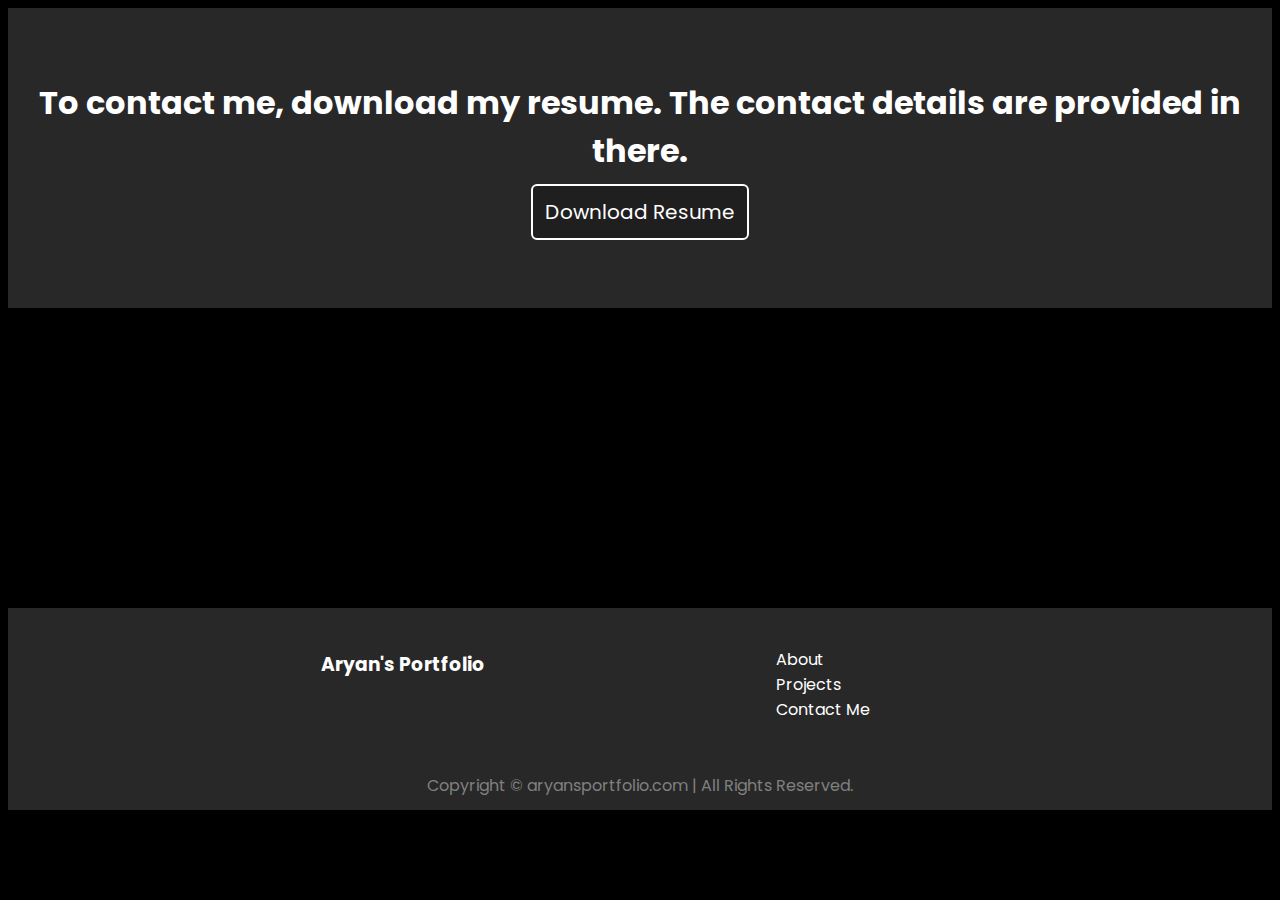
<file: index2.html>
<!DOCTYPE html>
<html lang="en">
  <head>
    <meta charset="UTF-8" />
    <meta name="viewport" content="width=device-width, initial-scale=1.0" />
    <title>Contact Me</title>
    <link
      href="https://fonts.googleapis.com/css2?family=Poppins:wght@400;700&display=swap"
      rel="stylesheet"
    />
    <style>
      body {
        background-color: black;
        font-family: "Poppins", sans-serif;
      }
      .contact {
        text-align: center;
        background-color: rgb(40, 40, 40);
        color: white;
        font-family: "Poppins", sans-serif;
        height: 200px;
        padding: 50px 0 50px 0;
        /* margin: 200px auto; */
      }
      .footer-second ul li a {
        text-decoration: none;
        color: white;
      }
      footer {
        background-color: rgb(40, 40, 40);
      }
      .footer {
        color: white;
        display: flex;
        padding: 23px 122px;
        justify-content: space-evenly;
        margin-top: 300px;
      }
      .footer ul {
        list-style: none;
      }
      .footer > div {
        width: 223px;
      }
      footer .footer-rights {
        text-align: center;
        color: gray;
        padding: 12px 0;
      }
      .btn2:hover {
        color: rgba(255, 0, 102);
        font-size: 1.02rem;
      }
      .btn {
        padding: 12px;
        background: rgb(31, 31, 31);
        color: white;
        border: 2px solid white;
        border-radius: 6px;
        font-size: 20px;
        cursor: pointer;
        font-family: "Poppins", sans-serif;
        text-decoration: none;
      }
      .btn:hover {
        background: rgba(255, 0, 102, 0.272);
      }
    </style>
  </head>
  <body>
    <div class="contact">
      <h1>
        To contact me, download my resume. The contact details are provided in
        there.
      </h1>
      <a class="btn" href="./src/Resume_Aryan Kumar_4.pdf" download>Download Resume</a>
    </div>
    <footer>
      <div class="footer">
        <div class="footer-first">
          <h3>Aryan's Portfolio</h3>
        </div>
        <div class="footer-second">
          <ul>
            <li>
              <a
                class="btn2"
                href="https://www.linkedin.com/in/aryan-kumar-409361229/"
                >About</a
              >
            </li>
            <li>
              <a class="btn2" href="https://github.com/aryanak-18">Projects</a>
            </li>
            <li><a class="btn2" href="./index2.html">Contact Me</a></li>
          </ul>
        </div>
      </div>
      <div class="footer-rights">
        Copyright &#169; aryansportfolio.com | All Rights Reserved.
      </div>
    </footer>
  </body>
</html>
</file>
